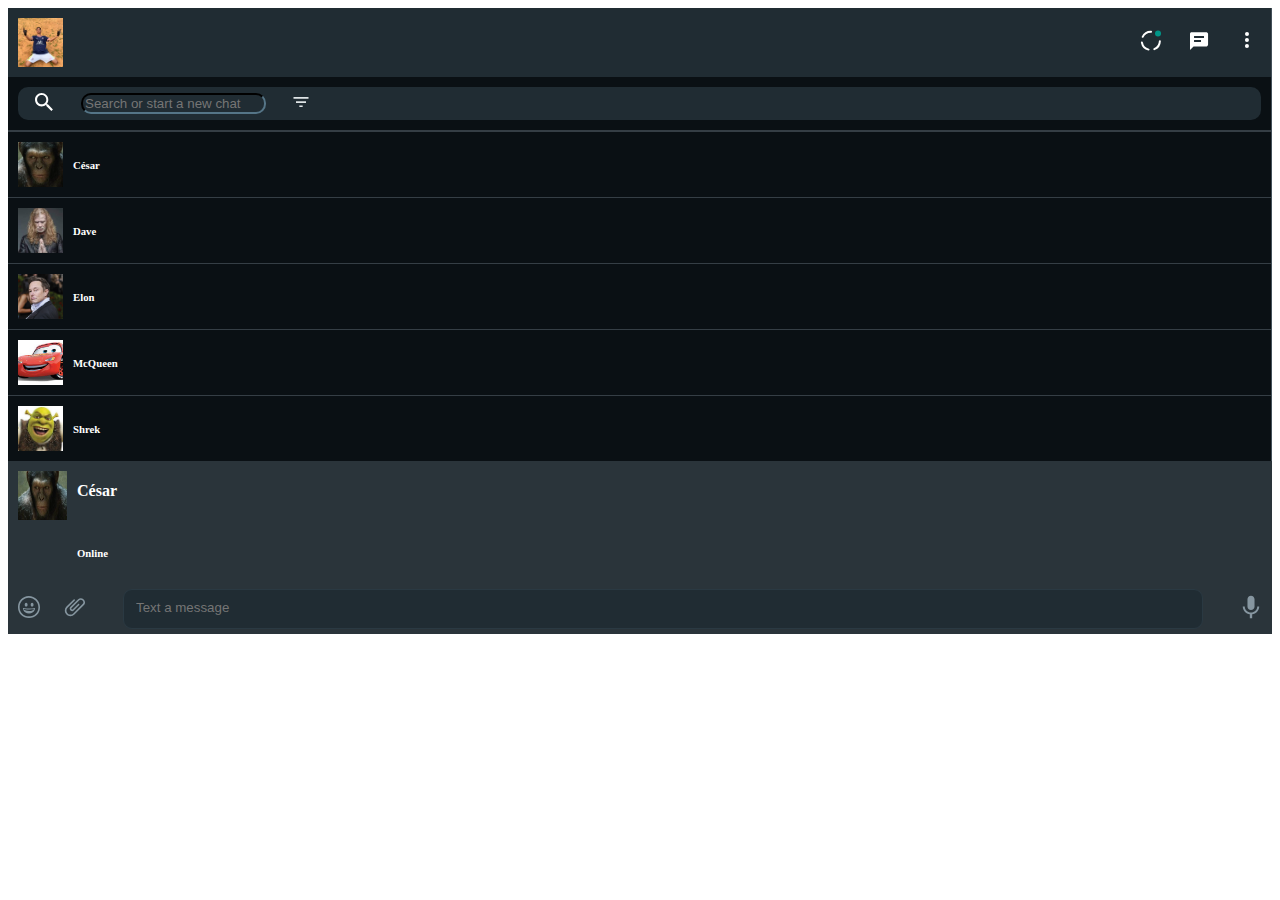
<file: index.html>
<!DOCTYPE html>
<html lang="en">
<head>
    <meta charset="UTF-8">
    <meta http-equiv="X-UA-Compatible" content="IE=edge">
    <meta name="viewport" content="width=device-width, initial-scale=1.0">
    <title>WhatsApp Web</title>

    <link href="https://cdn.jsdelivr.net/npm/bootstrap@5.1.3/dist/css/bootstrap.min.css" rel="stylesheet" integrity="sha384-1BmE4kWBq78iYhFldvKuhfTAU6auU8tT94WrHftjDbrCEXSU1oBoqyl2QvZ6jIW3" crossorigin="anonymous">
    <link rel="stylesheet" href="style.css">
    <link rel="shortcut icon" href="img/favicon.png" type="image/x-icon">

</head>

<body>
    <div class="container-fluid p-3">
        <div class="row">
            <div style="background-color: #202c33;" class="col-md-4">
                <header>
                    <nav id="nav">
                        <img class="rounded-circle" src="img/luva.webp" alt="">
                        <div class="icon">
                            <span data-testid="status-v3-unread" data-icon="status-v3-unread" class="symbols"><svg version="1.1" id="df9d3429-f0ef-48b5-b5eb-f9d27b2deba6" x="0" y="0" viewBox="0 0 24 24" width="24" height="24" class=""><path fill="currentColor" d="M12.072 1.761a10.05 10.05 0 0 0-9.303 5.65.977.977 0 0 0 1.756.855 8.098 8.098 0 0 1 7.496-4.553.977.977 0 1 0 .051-1.952zM1.926 13.64a10.052 10.052 0 0 0 7.461 7.925.977.977 0 0 0 .471-1.895 8.097 8.097 0 0 1-6.012-6.386.977.977 0 0 0-1.92.356zm13.729 7.454a10.053 10.053 0 0 0 6.201-8.946.976.976 0 1 0-1.951-.081v.014a8.097 8.097 0 0 1-4.997 7.209.977.977 0 0 0 .727 1.813l.02-.009z"></path><path fill="#009588" d="M19 1.5a3 3 0 1 1 0 6 3 3 0 0 1 0-6z"></path></svg></span>
                            <span data-testid="chat" data-icon="chat" class="symbols"><svg viewBox="0 0 24 24" width="24" height="24" class=""><path fill="currentColor" d="M19.005 3.175H4.674C3.642 3.175 3 3.789 3 4.821V21.02l3.544-3.514h12.461c1.033 0 2.064-1.06 2.064-2.093V4.821c-.001-1.032-1.032-1.646-2.064-1.646zm-4.989 9.869H7.041V11.1h6.975v1.944zm3-4H7.041V7.1h9.975v1.944z"></path></svg></span>
                            <span data-testid="menu" data-icon="menu" class="symbols"><svg viewBox="0 0 24 24" width="24" height="24" class=""><path fill="currentColor" d="M12 7a2 2 0 1 0-.001-4.001A2 2 0 0 0 12 7zm0 2a2 2 0 1 0-.001 3.999A2 2 0 0 0 12 9zm0 6a2 2 0 1 0-.001 3.999A2 2 0 0 0 12 15z"></path></svg></span>
                        </div>
                    </nav>
                </header>    
                
                <main id="back">
                    <section id="search">
                        <div class="box">
                            <span data-testid="search-alt" data-icon="search-alt" class=""><svg viewBox="0 0 24 24" width="24" height="24" class=""><path fill="currentColor" d="M15.9 14.3H15l-.3-.3c1-1.1 1.6-2.7 1.6-4.3 0-3.7-3-6.7-6.7-6.7S3 6 3 9.7s3 6.7 6.7 6.7c1.6 0 3.2-.6 4.3-1.6l.3.3v.8l5.1 5.1 1.5-1.5-5-5.2zm-6.2 0c-2.6 0-4.6-2.1-4.6-4.6s2.1-4.6 4.6-4.6 4.6 2.1 4.6 4.6-2 4.6-4.6 4.6z"></path></svg></span>
                            <input class="form-control mx-3" type="search" placeholder="Search or start a new chat">
                            <span data-testid="filter" data-icon="filter" class=""><svg viewBox="0 0 24 24" width="20" height="20" preserveAspectRatio="xMidYMid meet" class="mt-2"><path fill="#DFE5E7" d="M10 18.1h4v-2h-4v2zm-7-12v2h18v-2H3zm3 7h12v-2H6v2z"></path></svg></span>
                        </div>    
                    </section>
                
                    <section id="dm">
                        <div class="chat">
                            <img class="rounded-circle" src="img/cesar.webp" alt="">
                            <div class="info">
                                <h6>César</h6>
                                <p></p>
                            </div>
                        </div>
                        <div class="chat">
                            <img class="rounded-circle" src="img/dave.jfif" alt="">
                            <div class="info">
                                <h6>Dave</h6>
                                <p></p>
                            </div> 
                        </div>
                        <div class="chat">
                            <img class="rounded-circle" src="img/elon.webp" alt="">
                            <div class="info">
                                <h6>Elon</h6>
                                <p></p>
                            </div>
                        </div>
                        <div class="chat">
                            <img class="rounded-circle" src="img/mcqueen.jfif" alt="">
                            <div class="info">
                                <h6>McQueen</h6>
                                <p></p>
                            </div>
                        </div>
                        <div class="chat">
                            <img class="rounded-circle" src="img/shrek.jfif" alt="">
                            <div class="info">
                                <h6>Shrek</h6>
                                <p></p>
                            </div>
                        </div>
                    </section>
            
                </main>        
            </div>
        
        
            <div style="" class="col-md-8 p-0 vh-100">
                <nav class="openchat">
                    
                    <img class="rounded-circle" src="img/cesar.webp" alt="">
                    <div class="contato">
                        <h4>César</h4>
                        <h6>Online</h6>
                    </div>    
                </nav>

                <main>
                    
                </main>

                <footer id="dmbar">
                    <div class="dmicons">
                        <span data-testid="smiley" data-icon="smiley" class="icons"><svg viewBox="0 0 24 24" width="24" height="24" class="ekdr8vow dhq51u3o"><path fill="#8696A0" d="M9.153 11.603c.795 0 1.439-.879 1.439-1.962s-.644-1.962-1.439-1.962-1.439.879-1.439 1.962.644 1.962 1.439 1.962zm-3.204 1.362c-.026-.307-.131 5.218 6.063 5.551 6.066-.25 6.066-5.551 6.066-5.551-6.078 1.416-12.129 0-12.129 0zm11.363 1.108s-.669 1.959-5.051 1.959c-3.505 0-5.388-1.164-5.607-1.959 0 0 5.912 1.055 10.658 0zM11.804 1.011C5.609 1.011.978 6.033.978 12.228s4.826 10.761 11.021 10.761S23.02 18.423 23.02 12.228c.001-6.195-5.021-11.217-11.216-11.217zM12 21.354c-5.273 0-9.381-3.886-9.381-9.159s3.942-9.548 9.215-9.548 9.548 4.275 9.548 9.548c-.001 5.272-4.109 9.159-9.382 9.159zm3.108-9.751c.795 0 1.439-.879 1.439-1.962s-.644-1.962-1.439-1.962-1.439.879-1.439 1.962.644 1.962 1.439 1.962z"></path></svg></span>
                        <span data-testid="clip" data-icon="clip" class="icons"><svg viewBox="0 0 24 24" width="24" height="24" class=""><path fill="#8696A0" d="M1.816 15.556v.002c0 1.502.584 2.912 1.646 3.972s2.472 1.647 3.974 1.647a5.58 5.58 0 0 0 3.972-1.645l9.547-9.548c.769-.768 1.147-1.767 1.058-2.817-.079-.968-.548-1.927-1.319-2.698-1.594-1.592-4.068-1.711-5.517-.262l-7.916 7.915c-.881.881-.792 2.25.214 3.261.959.958 2.423 1.053 3.263.215l5.511-5.512c.28-.28.267-.722.053-.936l-.244-.244c-.191-.191-.567-.349-.957.04l-5.506 5.506c-.18.18-.635.127-.976-.214-.098-.097-.576-.613-.213-.973l7.915-7.917c.818-.817 2.267-.699 3.23.262.5.501.802 1.1.849 1.685.051.573-.156 1.111-.589 1.543l-9.547 9.549a3.97 3.97 0 0 1-2.829 1.171 3.975 3.975 0 0 1-2.83-1.173 3.973 3.973 0 0 1-1.172-2.828c0-1.071.415-2.076 1.172-2.83l7.209-7.211c.157-.157.264-.579.028-.814L11.5 4.36a.572.572 0 0 0-.834.018l-7.205 7.207a5.577 5.577 0 0 0-1.645 3.971z"></path></svg></span>
                    </div>    
                    <div class="txt">     
                        <input class="form-control mx-3" type="text" placeholder="Text a message">
                    </div>    
                    <div class="dmicons">    
                        <span data-testid="ptt" data-icon="ptt" class="icons"><svg viewBox="0 0 24 24" width="24" height="24" class=""><path fill="#8696A0" d="M11.999 14.942c2.001 0 3.531-1.53 3.531-3.531V4.35c0-2.001-1.53-3.531-3.531-3.531S8.469 2.35 8.469 4.35v7.061c0 2.001 1.53 3.531 3.53 3.531zm6.238-3.53c0 3.531-2.942 6.002-6.237 6.002s-6.237-2.471-6.237-6.002H3.761c0 4.001 3.178 7.297 7.061 7.885v3.884h2.354v-3.884c3.884-.588 7.061-3.884 7.061-7.885h-2z"></path></svg></span>
                    </div>    
                </footer>    
            </div>
        </div>
    </div>


    
    
</body>
</html>
</file>
<file: style.css>
#nav {
    display: flex;
    justify-content: space-between;
}

.icon {
    background-color: #202c33;
    color: white;
    display: flex;
    align-items: center;
}

.symbols {
    margin: 12px;
}

.rounded-circle {
    width: 45px;
    margin: 10px;
   
}

#search {
    background-color: #0a1014;
    padding: 10px;
    border-bottom: 1px solid #8696A059;
    display: flex;
    align-items: center;
    justify-content: center;
}

.box {
    border: 1px solid rgba(128, 128, 128, 0);
    border-radius: 10px;
    background-color: #202c33;
    color: white;
    display: flex;
    align-items: center;
    width: 100%;
    padding: 0 13px;
}

.box input {
    margin: 5px 25px;
    background-color: #202c33;
    border-radius: 10px;
    border-color: #202c33;
}

.col-md-4 {
    padding: 0;
}

#dm {
    background-color: #202c33;
}

#dm .chat {
    background-color: #0a1014;
    border-top: 1px solid #8696A059;
    color: white;
    display: flex;
    align-items: center;   
}

#dm .rounded-circle {
    width: 45px;
    height: 45px;
    object-fit: cover;
}

.openchat {
    background-color: #2a343a;
    color: white;
    display: flex;
}

.openchat .rounded-circle {
    width: 49px;
    height: 49px;
}

.contato {
    display: flex;
    flex-direction: column;
}

.col-md-8 {    
    background-image: url(img/background.webp);
    display: flex;
    flex-direction: column;
    align-content: stretch;
    justify-content: space-between;
}

#dmbar {
    background-color: #2a343a;
    display: flex;
    align-items: center;
    justify-content: space-between;
}

.dmicons .icons {
    padding: 0px 9px;
}

.txt {
    height: 50px;
    color: white;
    width: 1100px;
    display: flex;
    justify-content: center;
}

#dmbar input {
    width: 100%;
    background-color: #202c33;
    border: 1px solid #2a3942;
    border-radius: 9px;
    color: #fff;
    padding: 9px 12px 11px;
    margin: 5px 10px;
}

.col-md-4 {
    border-right: 1px solid #8696A059;
}
</file>
